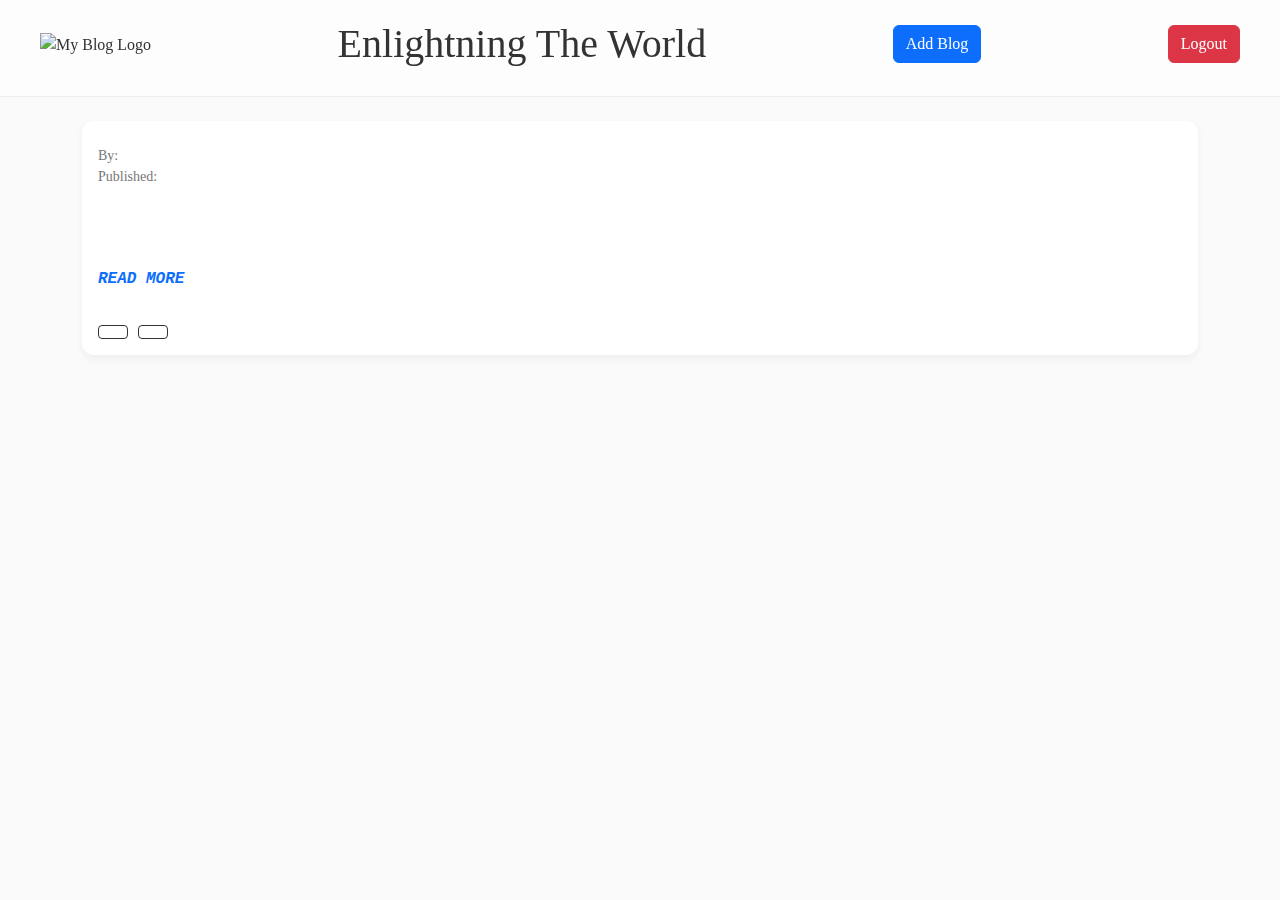
<file: src/main/resources/templates/index.html>
<!DOCTYPE html>
<html xmlns:th="http://www.thymeleaf.org" xmlns:sec="http://www.w3.org/1999/xhtml">
<head>
    <meta charset="UTF-8">
    <title>My Personal Blog</title>
    <link href="https://cdn.jsdelivr.net/npm/bootstrap@5.3.2/dist/css/bootstrap.min.css" rel="stylesheet">
    <style>
        body {
            font-family: 'Georgia', serif;
            background: #fafafa;
            color: #333;
        }
        header {
            padding: 20px 40px;
            border-bottom: 1px solid #ddd;
            background: #fff;
            position: sticky;
            top: 0;
            z-index: 100;   /* 👈 add this */
        }
        header h1 { font-size: 22px; font-weight: bold; margin: 0; }

        .blog-meta { font-size: 14px; color: #777; margin-bottom: 15px; }

        .like-btn, .comment-btn {
            border: none; background: none; cursor: pointer;
            font-size: 16px; margin-right: 10px;
        }
        a{
            text-decoration: none;
            color: black;
        }
        .like-btn { color: #e63946; }
        .comment-btn { color: #1d3557; }


        .post-actions {
            display: flex;
            gap: 10px; /* space between buttons */
            align-items: center;
        }

        .btn-action {
            display: inline-block;
            border: 1px solid #333;
            background: #fff;
            cursor: pointer;
            font-size: 14px;
            padding: 6px 14px;
            border-radius: 4px;
            text-align: center;
        }

        .btn-action:hover {
            background: #f5f5f5;
        }

        .glass-header {
            /* Main glass effect */
            background: rgba(255, 255, 255, 0.5); /* White background with 70% opacity */
            backdrop-filter: blur(7px);          /* Blurs the content behind the header */
            -webkit-backdrop-filter: blur(7px);  /* For Safari browser support */

            /* Make it stick to the top */
            position: sticky;
            top: 0;
            z-index: 100;

            /* Optional: A softer border that matches the effect */
            border-bottom: 1px solid rgba(221, 221, 221, 0.5);

            /* Your existing padding */
            padding: 20px 40px;
        }

        .tagline {
            font-family: 'Brush Script MT', cursive; /* A nice cursive font */
            font-size: 2.5em;                       /* Makes it much bigger */
            font-weight: normal;                    /* Cursive fonts look better without bolding */
            margin: 0;                              /* Removes extra spacing */
        }
        .blog-card {
            border: none; /* Removes the default grey border for a cleaner look */
            border-radius: 12px; /* Gives the card softer, more modern rounded corners */
            box-shadow: 0 4px 8px rgba(0,0,0,0.05); /* A subtle starting shadow */
            transition: all 0.3s ease-in-out; /* Makes the hover effect smooth */
        }

        .blog-card:hover {
            transform: translateY(-8px); /* Lifts the card up slightly */
            box-shadow: 0 8px 20px rgba(0,0,0,0.1); /* Creates a larger, softer shadow */
        }

    </style>
</head>
<body>
<header class="glass-header">
    <div class="d-flex justify-content-between align-items-center mb-2">
        <a th:href="@{/}">
            <img th:src="@{/images/starbloglogo.png}" alt="My Blog Logo" style="height: 60px;">
        </a>
        <h1 class="tagline">
            Enlightning The World
        </h1 >
        <a th:href="@{/showBlogForm}"
           class="btn btn-primary ">
            Add Blog
        </a>
        <div sec:authorize="isAuthenticated()">
            <form th:action="@{/logout}" method="post">
                <button type="submit" class="btn btn-danger">Logout</button>
            </form>
        </div>
    </div>
</header>

<div class="container mt-4">
    <div th:each="post : ${posts}">

        <!-- Card preview -->
        <div class="card mb-4 blog-card">
            <!--            //clicking on the current card takes you to the new page showing complete content of the blog-->
            <a th:href="@{/post/{id}(id=${post.id})}">
                <div class="card-body">
                    <h3 th:text="${post.title}"></h3>
                    <div class="blog-meta">
                        By: <strong th:text="${post.author}"></strong><br>
                        Published: <span th:text="${post.createdAt}"></span>
                    </div>


                    <p
                            th:text="${#strings.length(post.content) > 300 ? #strings.substring(post.content,0,300) + '....' : post.content}"
                            style="white-space: pre-wrap; text-align: justify; font-family: var(--bs-font-monospace);"   >
                    </p> <span style="color: #0d6efd; font-style: italic; font-family: var(--bs-font-monospace); font-weight: bold;">READ MORE</span>

                    <br>
                    <br>


                    <div class="post-actions">
                        <!-- Like count -->

                        <div style="display:inline;">
                            <button class="btn-action">
                                <span th:text="${post.likes.size()} + ' Likes'"></span>
                            </button>
                        </div>

                        <!-- Comment count-->
                        <div style="display:inline;">
                            <button class="btn-action">
                                <span th:text="${post.comments.size()} + ' comments'"></span>
                            </button>
                        </div>
                    </div>
                </div>
            </a>
        </div>
    </div>
</div>
</body>
</html>
</file>
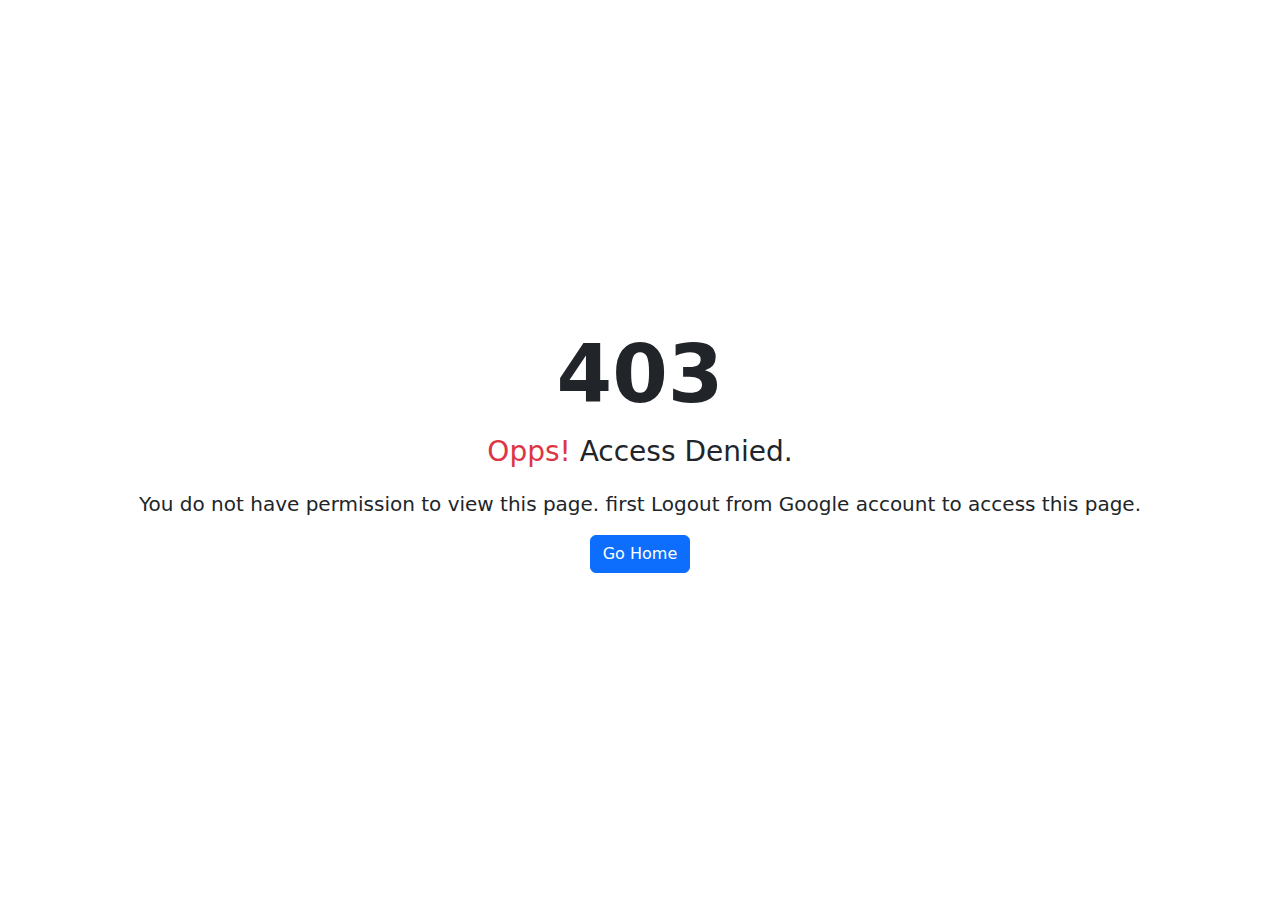
<file: src/main/resources/templates/access-denied.html>
<!DOCTYPE html>
<html lang="en">
<head>
    <meta charset="UTF-8">
    <title>Access Denied</title>
    <link href="https://cdn.jsdelivr.net/npm/bootstrap@5.3.2/dist/css/bootstrap.min.css" rel="stylesheet">
</head>
<body class="d-flex align-items-center justify-content-center vh-100">
<div class="text-center">
    <h1 class="display-1 fw-bold">403</h1>
    <p class="fs-3"> <span class="text-danger">Opps!</span> Access Denied.</p>
    <p class="lead">
        You do not have permission to view this page.
        first Logout from Google account to access this page.
    </p>
    <a href="/" class="btn btn-primary">Go Home</a>
</div>
</body>
</html>
</file>
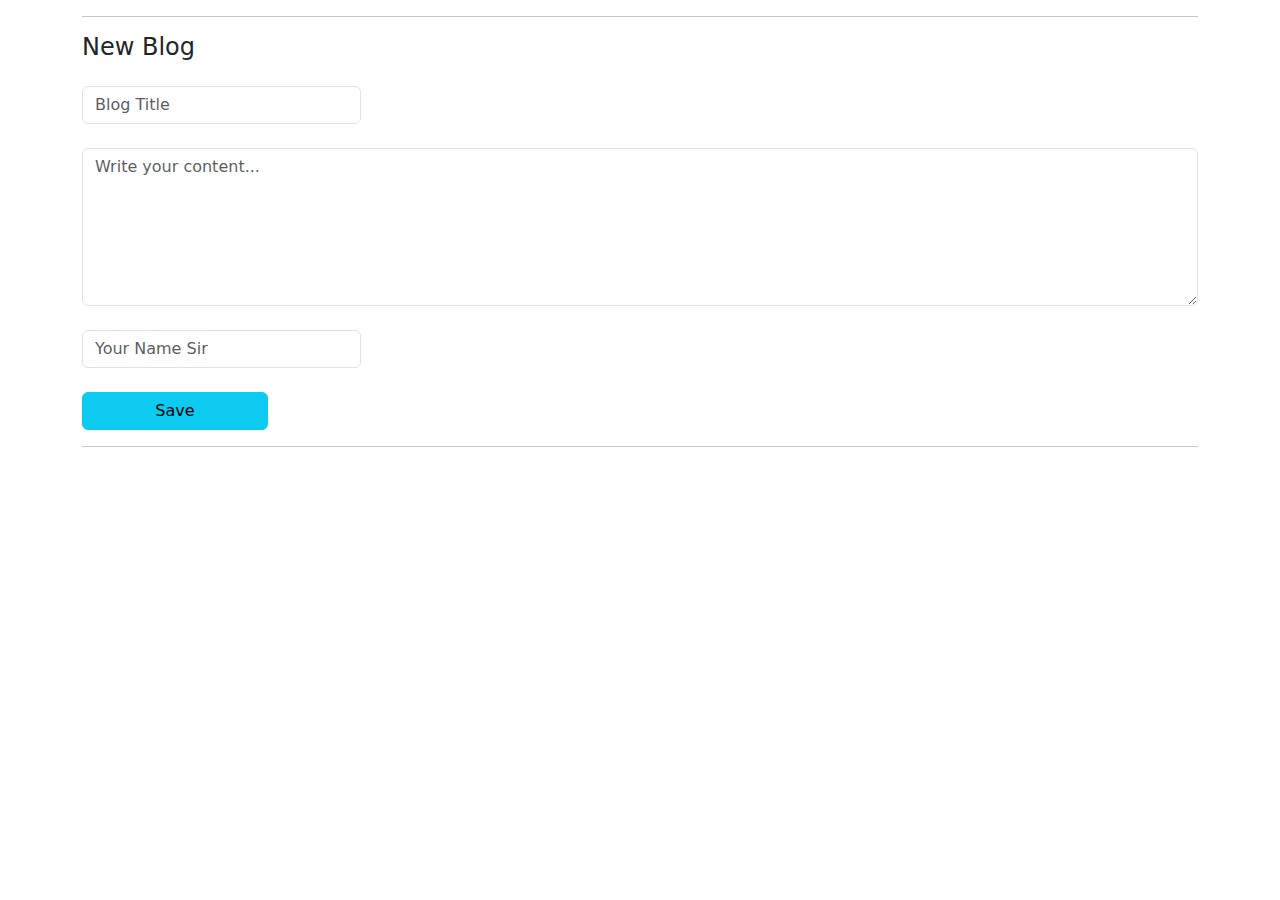
<file: src/main/resources/templates/addPost.html>
<!DOCTYPE html>
<html xmlns:th="http://www.thymeleaf.org">
<head>
    <meta charset="UTF-8">
    <title>Add Blog</title>
    <link href="https://cdn.jsdelivr.net/npm/bootstrap@5.3.2/dist/css/bootstrap.min.css" rel="stylesheet">
</head>
<body>
<div class="container">
    <hr>
    <p class="h4 mb-4">New Blog</p>

    <form  action="#"
           th:action="@{/save}"
           th:object="${newPost}"
           method="POST">
        <!-- Add a hidden form field to handel the update -->
        <input type="text" th:field="*{title}" class="form-control mb-4 w-25" placeholder="Blog Title"/>
        <textarea  th:field="*{content}" placeholder="Write your content..."  rows="6"  class="form-control mb-4 w-100"></textarea>
        <input type="text" th:field="*{author}" class="form-control mb-4 w-25" placeholder="Your Name Sir"/>
        <button type="submit" class="btn btn-info col-2">Save</button>

    </form>
    <hr>
<!--    <a th:href="@{/employees/list}" class="text-decoration-none">Back to Employees List</a>-->
</div>
</body>
</html>
</file>
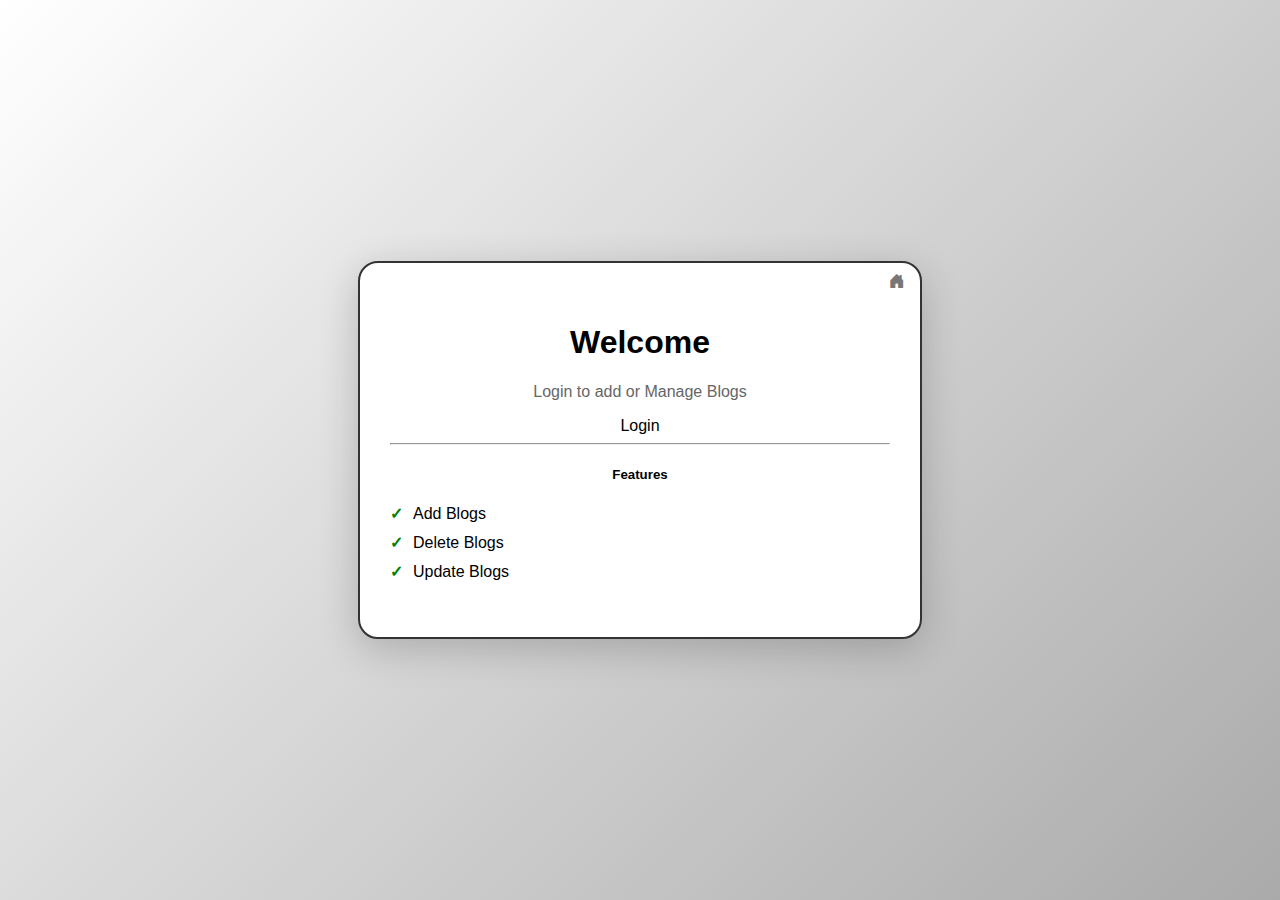
<file: src/main/resources/templates/getStarted.html>
<!DOCTYPE html>
<html xmlns:th="http://www.thymeleaf.org" lang="en">
<head>
    <meta charset="UTF-8" />
    <meta name="viewport" content="width=device-width, initial-scale=1.0"/>
    <title>Get Started</title>

    <!--    bootstrap link-->
    <link href="https://cdn.jsdelivr.net/npm/bootstrap@5.3.7/dist/css/bootstrap.min.css" rel="stylesheet" integrity="sha384-LN+7fdVzj6u52u30Kp6M/trliBMCMKTyK833zpbD+pXdCLuTusPj697FH4R/5mcr" crossorigin="anonymous">
    <link href="https://cdn.jsdelivr.net/npm/bootstrap@5.3.7/dist/css/bootstrap.min.css" rel="stylesheet" integrity="sha384-LN+7fdVzj6u52u30Kp6M/trliBMCMKTyK833zpbD+pXdCLuTusPj697FH4R/5mcr" crossorigin="anonymous">

    <link rel="stylesheet" href="https://cdn.jsdelivr.net/npm/bootstrap-icons@1.11.3/font/bootstrap-icons.min.css">
    <style>
        body {
            margin: 0;
            height: 100vh;
            display: flex;
            justify-content: center;
            align-items: center;
            background: linear-gradient(135deg, white, #aaa);
            font-family: 'Segoe UI', sans-serif;
        }

        /* welcome card css---------------------------------------------------------------------------------------------------------- */

        .welcome-card {
            position: relative; /* <-- Add this line */
            background: white;
            border-radius: 20px;
            border: #333 2px solid;
            padding: 40px 30px;
            box-shadow: 0 10px 40px rgba(0, 0, 0, 0.2);
            max-width: 500px;
            width: 100%;
            text-align: center;
        }

        .welcome-card h1 {
            font-weight: 700;
            color:black;
        }

        .welcome-card p {
            color: #666;
        }
        /* -------------------------------------------------------------------------------------------------------------------------------- */
        /* features list css -------------------------------------------------------------------------------------------------------------- */
        .features-list {
            text-align: left;
            padding-left: 0;
            list-style: none;
        }

        .features-list li::before {
            content: '✓';
            color: green;
            margin-right: 10px;
            font-weight: bold;
        }

        .features-list li {
            margin-bottom: 10px;
            color:black;
        }

        .features-title {
            color: black;
            font-weight: 700;
        }
        /* ------------------------------------------------------------------------------------------------------------------------------- */
        /* home icon css ------------------------------------------------------------------------------------------------------------------ */
        .home-icon {
            position: absolute;
            top: 10px;
            right: 15px;
            color: #777;
            text-decoration: none;
        }

        .home-icon:hover {
            color: black;
        }
        /* --------------------------------------------------------------------------------------------------------------------------------- */
    </style>
</head>
<body>

<div class="welcome-card">
    <a th:href="@{/}" class="home-icon" title="Go to Home">
        <i class="bi bi-house-door-fill fs-4"></i>
    </a>
    <h1>Welcome</h1>
    <p>Login to add or Manage Blogs </p>

    <div class="my-4">
        <a th:href="@{/loginDB}" class="btn btn-primary">Login</a>
    </div>

    <hr />

    <h5 class="features-title">Features</h5>
    <ul class="features-list mt-3" >
        <li>Add Blogs</li>
        <li>Delete Blogs</li>
        <li>Update Blogs</li>
    </ul>
</div>

</body>
</html>
</file>
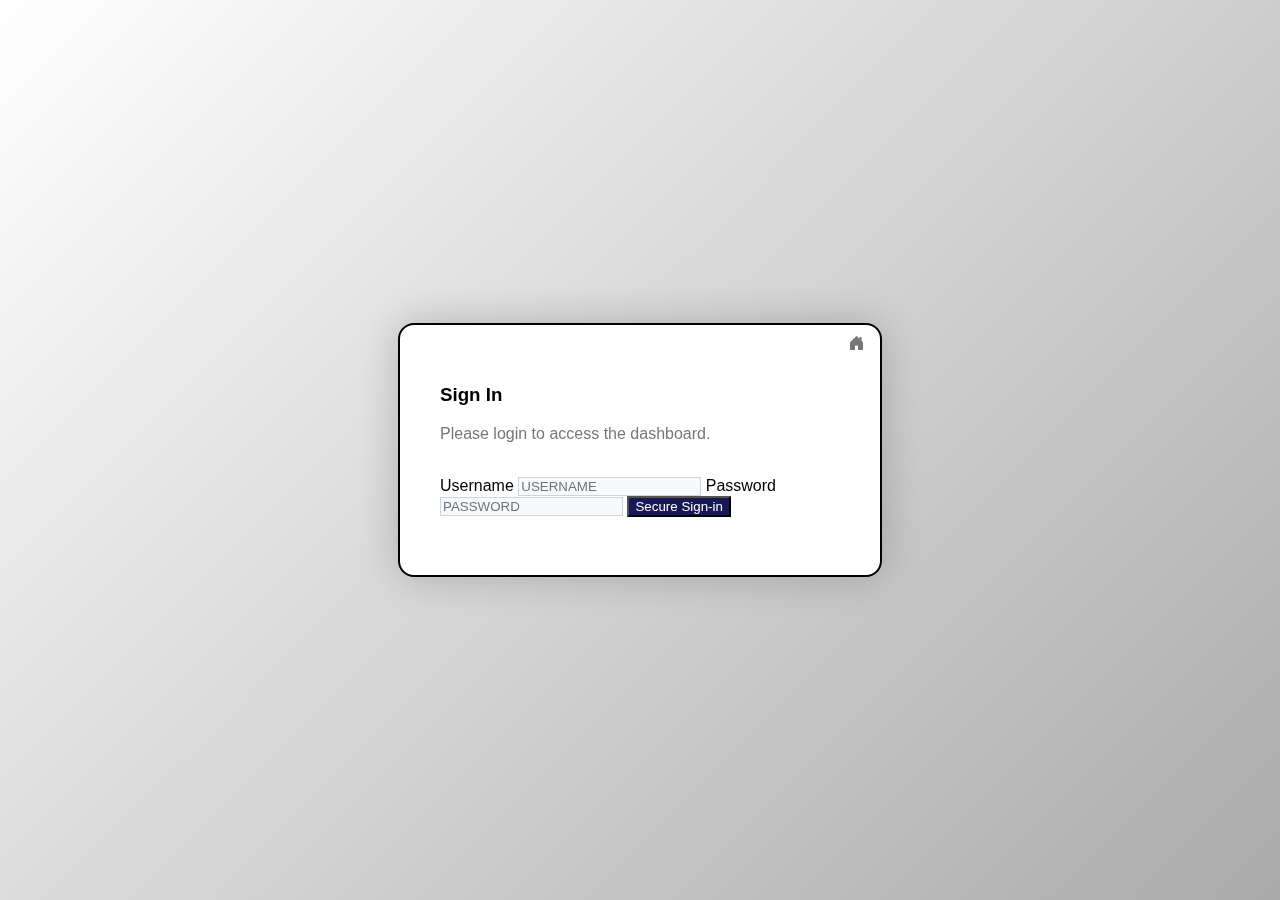
<file: src/main/resources/templates/login.html>
<!DOCTYPE html>
<html xmlns:th="http://www.thymeleaf.org" lang="en">
<head>
    <meta charset="UTF-8" />
    <meta name="viewport" content="width=device-width, initial-scale=1.0"/>
    <title>Login</title>

    <!--    bootstrap link-->
    <link href="https://cdn.jsdelivr.net/npm/bootstrap@5.3.7/dist/css/bootstrap.min.css" rel="stylesheet" integrity="sha384-LN+7fdVzj6u52u30Kp6M/trliBMCMKTyK833zpbD+pXdCLuTusPj697FH4R/5mcr" crossorigin="anonymous">
    <!--    bootstrap Icons link-->
    <link rel="stylesheet" href="https://cdn.jsdelivr.net/npm/bootstrap-icons@1.13.1/font/bootstrap-icons.min.css">

    <style>
        body {
            background: linear-gradient(135deg, white, #aaa);
            height: 100vh;
            margin: 0;
            display: flex;
            align-items: center;
            justify-content: center;
            font-family: 'Segoe UI', sans-serif;
        }

        .login-card {
            background: white;
            border: 2px solid black ;
            backdrop-filter: blur(20px);
            border-radius: 16px;
            padding: 40px;
            width: 100%;
            max-width: 400px;
            color: white;
            box-shadow: 0 0 40px rgba(0, 0, 0, 0.2);
            position: relative;
        }

        /* --- REPLACE THE OLD STYLES WITH THESE --- */

        .form-control {
            background-color: #f8f9fa; /* A very light grey background */
            border: 1px solid #ced4da;  /* A standard grey border */
            color: #212529;           /* Dark text color for input */
        }

        .form-control::placeholder {
            color: #6c757d; /* A muted grey for placeholder text */
        }

        .form-control:focus {
            background-color: #fff; /* White background on focus */
            color: #212529;
            border-color: #86b7fe; /* Blue border on focus (Bootstrap default) */
            box-shadow: 0 0 0 0.25rem rgba(13, 110, 253, 0.25); /* Blue shadow on focus */
        }

        .btn-login {
            background-color: #161955;
            color: white;
            font-weight: 500;
        }

        .btn-login:hover {
            background-color: #1d1f6e;
        }

        .form-label {
            margin-top: 10px;
            color: black;
        }
        /* home icon css ------------------------------------------------------------------------------------------------------------------ */
        .home-icon {
            position: absolute;
            top: 10px;
            right: 15px;
            color: #777;
            text-decoration: none;
        }

        .home-icon:hover {
            color: black;
        }
        /* --------------------------------------------------------------------------------------------------------------------------------- */
    </style>
</head>
<body>

<div class="login-card">
    <!-- Home icon (top-right corner) -->
    <a th:href="@{/}" class="home-icon" title="Go to Home">
        <i class="bi bi-house-door-fill fs-4"></i>
    </a>

    <h3 class="fw-bold" style="color: black;">Sign In</h3>
    <p class="mb-4" style="color: #777;">Please login to access the dashboard.</p>

    <!-- Check for logout parameter -->
    <div th:if="${param.logout}">
        <i class="text-success">User Logged Out</i>
    </div>

    <form th:action="@{/authenticateTheUser}" method="POST">
        <label class="form-label">Username</label>
        <input type="text" class="form-control" name="username" placeholder="USERNAME" required>

        <label class="form-label">Password</label>
        <input type="password" class="form-control" name="password" placeholder="PASSWORD" required>

        <button type="submit" class="btn btn-login w-100 mt-4 py-2">Secure Sign-in</button>

        <!-- Check for error parameter -->
        <div th:if="${param.error}">
            <i class="text-danger">Wrong Login Credentials</i>
        </div>
    </form>
</div>

<script src="https://cdn.jsdelivr.net/npm/bootstrap@5.3.7/dist/js/bootstrap.bundle.min.js" integrity="sha384-ndDqU0Gzau9qJ1lfW4pNLlhNTkCfHzAVBReH9diLvGRem5+R9g2FzA8ZGN954O5Q" crossorigin="anonymous"></script>

</body>
</html>
</file>
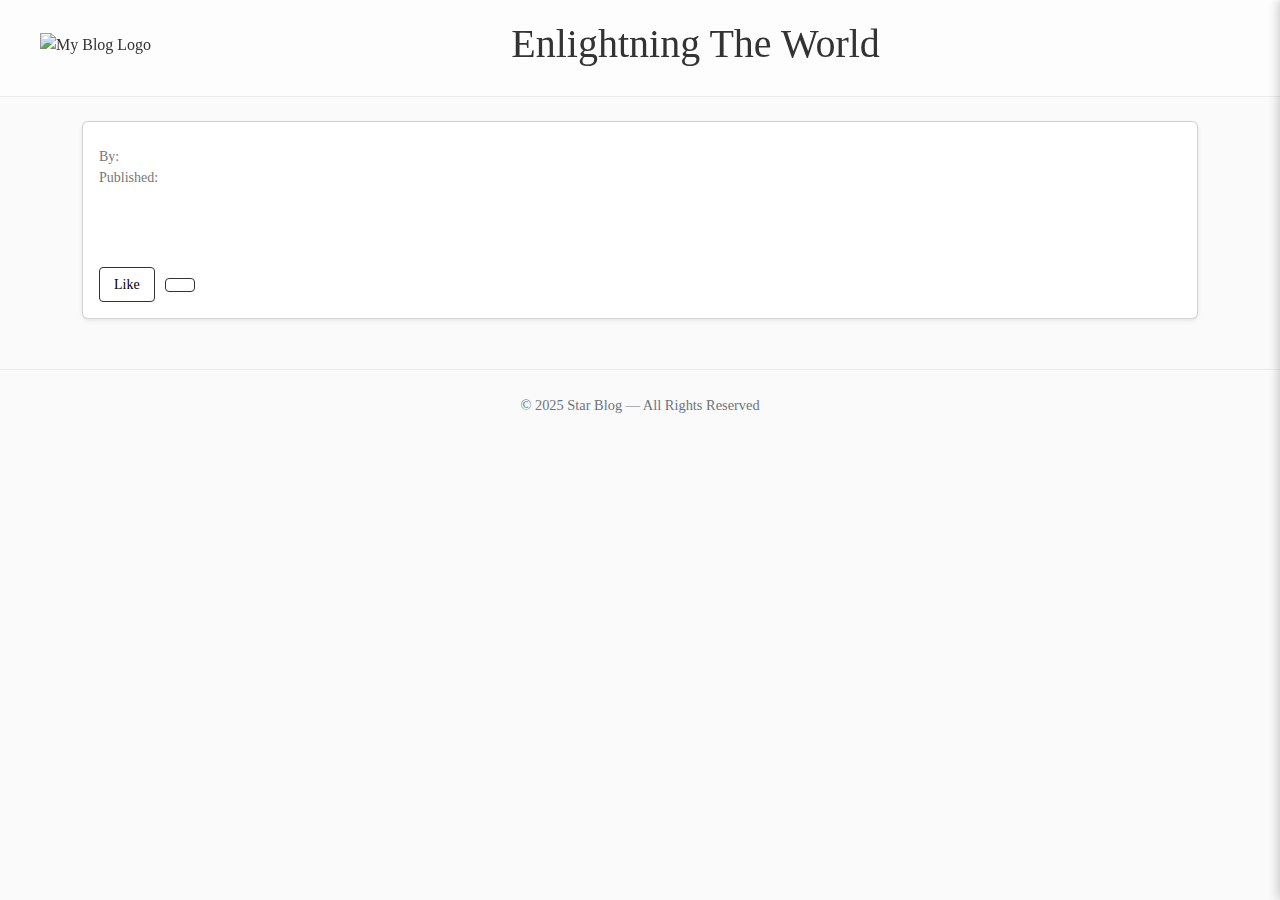
<file: src/main/resources/templates/showPost.html>
<!DOCTYPE html>
<html xmlns:th="http://www.thymeleaf.org" xmlns:sec="http://www.thymeleaf.org/extras/spring-security">
<head>
    <meta charset="UTF-8">
    <title>Blog Post</title>
    <link href="https://cdn.jsdelivr.net/npm/bootstrap@5.3.2/dist/css/bootstrap.min.css" rel="stylesheet">
    <link rel="stylesheet" href="https://cdn.jsdelivr.net/npm/bootstrap-icons@1.11.3/font/bootstrap-icons.min.css">
    <style>
        body {
            font-family: 'Georgia', serif;
            background: #fafafa;
            color: #333;
        }
        header {
            padding: 20px 40px;
            border-bottom: 1px solid #ddd;
            background: #fff;
            position: sticky;
            top: 0;
            z-index: 100;
        }
        header h1 { font-size: 22px; font-weight: bold; margin: 0; }
        .blog-meta { font-size: 14px; color: #777; margin-bottom: 15px; }
        .post-actions {
            display: flex;
            gap: 10px;
            align-items: center;
        }
        .btn-action {
            display: inline-block;
            border: 1px solid #333;
            background: #fff;
            cursor: pointer;
            font-size: 14px;
            padding: 6px 14px;
            border-radius: 4px;
            text-align: center;
        }
        .btn-action:hover {
            background: #f5f5f5;
        }
        /* Comment drawer styles */
        .comment-toggle { display: none; }
        .comment-drawer {
            position: fixed; top: 0; right: -400px; width: 400px; height: 100%;
            background: #fff; box-shadow: -2px 0 10px rgba(0,0,0,0.2);
            padding: 20px; overflow-y: auto;
            transition: right 0.3s ease; z-index: 2000;
        }
        .comment-toggle:checked ~ .comment-drawer {
            right: 0;
        }
        .drawer-overlay {
            position: fixed; inset: 0; background: rgba(0,0,0,0.5);
            display: none; z-index: 1500;
        }
        .comment-toggle:checked ~ .drawer-overlay {
            display: block;
        }
        .tagline {
            font-family: 'Brush Script MT', cursive; /* A nice cursive font */
            font-size: 2.5em;                       /* Makes it much bigger */
            font-weight: normal;                    /* Cursive fonts look better without bolding */
            margin: 0;                              /* Removes extra spacing */
        }
        .glass-header {
            /* Main glass effect */
            background: rgba(255, 255, 255, 0.5); /* White background with 70% opacity */
            backdrop-filter: blur(7px);          /* Blurs the content behind the header */
            -webkit-backdrop-filter: blur(7px);  /* For Safari browser support */

            /* Make it stick to the top */
            position: sticky;
            top: 0;
            z-index: 100;

            /* Optional: A softer border that matches the effect */
            border-bottom: 1px solid rgba(221, 221, 221, 0.5);

            /* Your existing padding */
            padding: 20px 40px;
        }
        /* ------------------ FOOTER ------------------ */
        footer {
            text-align: center;
            padding: 25px 0;
            color: #6c757d;
            font-size: 0.9rem;
            border-top: 1px solid #e9ecef;
            margin-top: 50px;
        }

    </style>
</head>
<body>
<header class="glass-header">
    <div class="d-flex justify-content-between align-items-center mb-2">
        <a th:href="@{/}">
            <img th:src="@{/images/starbloglogo.png}" alt="My Blog Logo" style="height: 60px;">
        </a>
        <h1 class="tagline">
            Enlightning The World
        </h1 >
        <h1>

        </h1>
    </div>
</header>

<div class="container mt-4">
    <div th:object="${post}">

        <input type="checkbox" id="comments-toggle" class="comment-toggle">

        <div class="card mb-4 shadow-sm">
            <div class="card-body">
                <h3 th:text="${post.title}"></h3>
                <div class="blog-meta">
                    By: <strong th:text="${post.author}"></strong><br>
                    Published: <span th:text="${post.createdAt}"></span>
                </div>
                <p th:text="${post.content}"
                   style="white-space: pre-wrap; text-align: justify; font-family: var(--bs-font-monospace);">
                </p>
                <div class="post-actions">
                    <form th:action="@{/post/{id}/like(id=${post.id})}" method="post" style="display:inline;">
                        <button type="submit" class="btn-action">
                            <span th:text="${post.likes.size()} + ' Like'">Like</span>
                        </button>
                    </form>
                    <label for="comments-toggle" class="btn-action">
                        <span th:text="${post.comments.size()} + ' comments'"></span>
                    </label>
                </div>
            </div>
        </div>

        <div class="comment-drawer">
            <!-- ========== MODIFIED HEADER WITH LOGOUT BUTTON ========== -->
            <div class="d-flex justify-content-between align-items-center mb-3">
                <h4>Comments</h4>
                <!-- This div will only appear if a user is logged in -->
                <div sec:authorize="isAuthenticated()">
                    <form th:action="@{/logout}" method="post" class="m-0">
                        <button type="submit" class="btn btn-sm btn-outline-secondary" title="Logout">
                            <i class="bi bi-box-arrow-right"></i> Logout
                        </button>
                    </form>
                </div>
            </div>
            <!-- ======================================================= -->

            <div th:if="${post.comments.size() == 0}">
                <p>No comments yet</p>
            </div>
            <div th:each="comment : ${post.comments}" class="border-bottom mb-2 pb-2">
                <p th:text="${comment.content}"></p>
                <small style="font-style: italic;" th:text="'- ' + ${comment.author}"></small>
            </div>

            <hr>

            <div class="comment-section mt-3">
                <div sec:authorize="!isAuthenticated()">
                    <p>Want to leave a comment?</p>
                    <a th:href="@{/oauth2/authorization/google(redirect_uri=${currentUrl})}"
                       class="btn btn-danger w-100">
                        <i class="bi bi-google"></i> Login with Google
                    </a>
                </div>

                <div sec:authorize="isAuthenticated()">
                    <form th:action="@{/post/{id}/comment(id=${post.id})}" method="post">
                        <div class="mb-3">
                            <textarea class="form-control" name="content" rows="3" placeholder="Write a comment..." required></textarea>
                        </div>
                        <button type="submit" class="btn btn-primary w-100">Post Comment</button>
                    </form>
                </div>
            </div>
            <label for="comments-toggle" class="btn btn-secondary mt-3 w-100">Close</label>
        </div>

        <label for="comments-toggle" class="drawer-overlay"></label>
    </div>
</div>
<footer>
    © 2025 Star Blog — All Rights Reserved
</footer>
</body>
</html>
</file>
